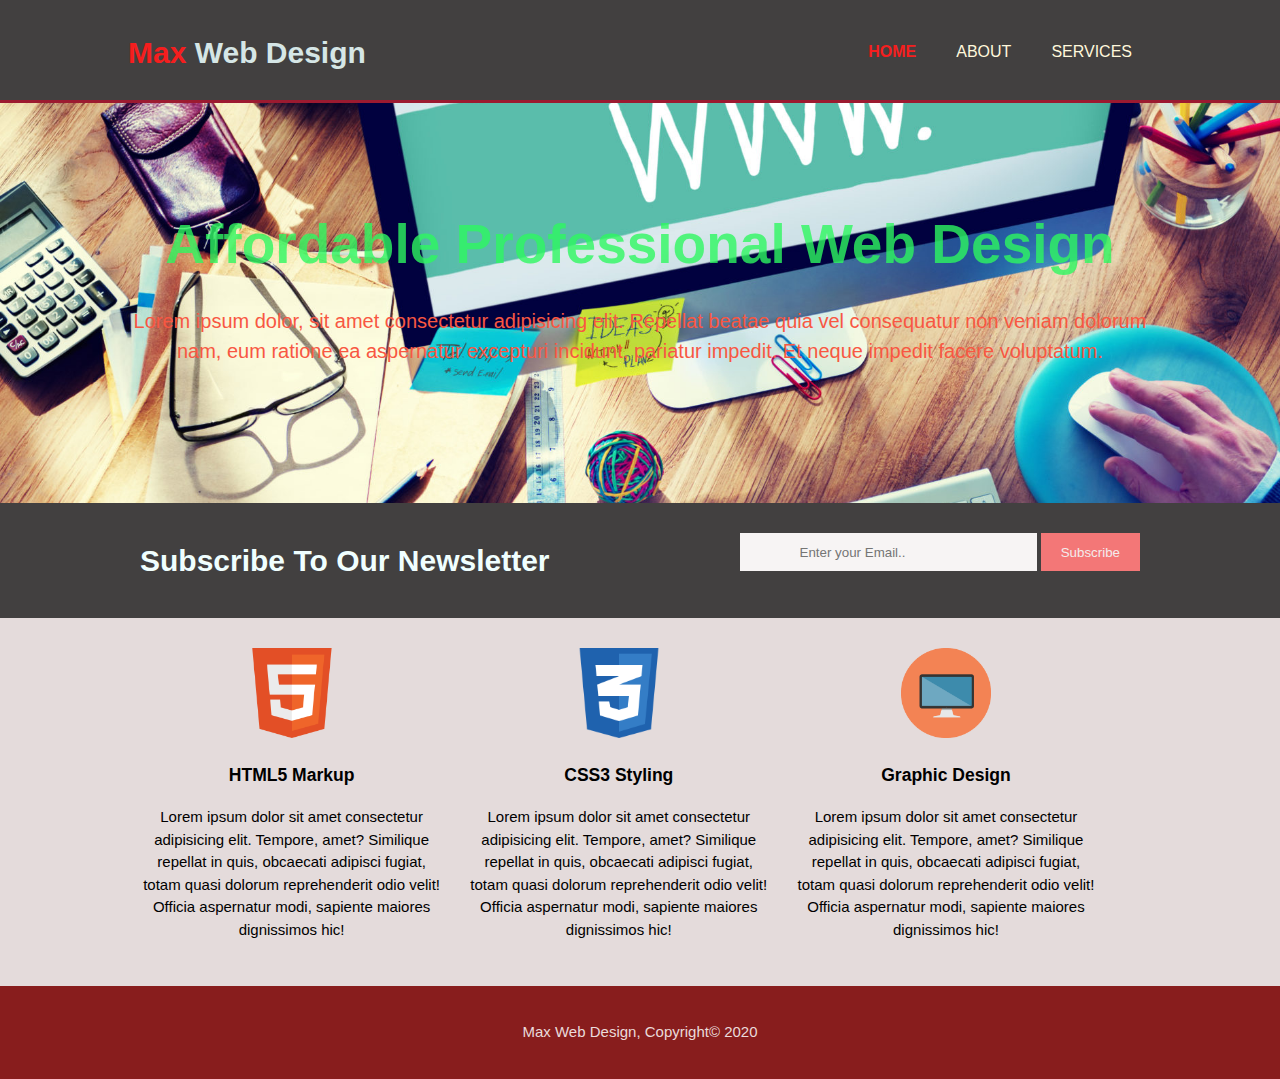
<file: index.html>
<!DOCTYPE html>
<html lang="en">

<head>
    <meta charset="UTF-8">
    <meta name="viewport" content="width=device-width, initial-scale=1.0">
    <meta http-equiv="X-UA-Compatible" content="ie=edge">
    <title>max web design | welcome</title>
    <link rel="stylesheet" href="./css/main.css">
</head>

<body>
    <header>
        <div class="container">

            <div id="branding">
                <h1><span class="highlight">Max </span>Web Design</h1>
            </div>
            <nav>
                <ul>
                    <li class="current"><a href="index.html">Home</a></li>
                    <li><a href="about.html">About</a></li>
                    <li><a href="services.html">Services</a></li>
                </ul>
            </nav>

        </div>
    </header>
    <section id="showcase">
        <div class="container">
            <h1>Affordable Professional Web Design</h1>
            <p>Lorem ipsum dolor, sit amet consectetur adipisicing elit. Repellat beatae quia vel consequatur non veniam dolorum nam, eum ratione ea aspernatur excepturi incidunt, pariatur impedit. Et neque impedit facere voluptatum.</p>
        </div>
    </section>
    <section id="newsletter">
        <div class="container">
            <h1>Subscribe To Our Newsletter</h1>
            <form action="">
                <input type="email" placeholder="Enter your Email..">
                <button type="submit" class="button_1">Subscribe</button>
            </form>
        </div>
    </section>
    <section id="boxes">
        <div class="container">
            <div class="box">
                <img src="./images/logo2_html.png" alt="">
                <h3>HTML5 Markup</h3>
                <p>Lorem ipsum dolor sit amet consectetur adipisicing elit. Tempore, amet? Similique repellat in quis, obcaecati adipisci fugiat, totam quasi dolorum reprehenderit odio velit! Officia aspernatur modi, sapiente maiores dignissimos hic!</p>
            </div>
            <div class="box">
                <img src="./images/logo2_css.png" alt="">
                <h3>CSS3 Styling</h3>
                <p>Lorem ipsum dolor sit amet consectetur adipisicing elit. Tempore, amet? Similique repellat in quis, obcaecati adipisci fugiat, totam quasi dolorum reprehenderit odio velit! Officia aspernatur modi, sapiente maiores dignissimos hic!</p>
            </div>
            <div class="box">
                <img src="./images/weblogo.png" alt="">
                <h3>Graphic Design</h3>
                <p>Lorem ipsum dolor sit amet consectetur adipisicing elit. Tempore, amet? Similique repellat in quis, obcaecati adipisci fugiat, totam quasi dolorum reprehenderit odio velit! Officia aspernatur modi, sapiente maiores dignissimos hic!</p>
            </div>
        </div>
    </section>
    <footer>
        <div class="container">
            <p>Max Web Design, Copyright&copy; 2020</p>
        </div>
        
    </footer>


</body>

</html>
</file>
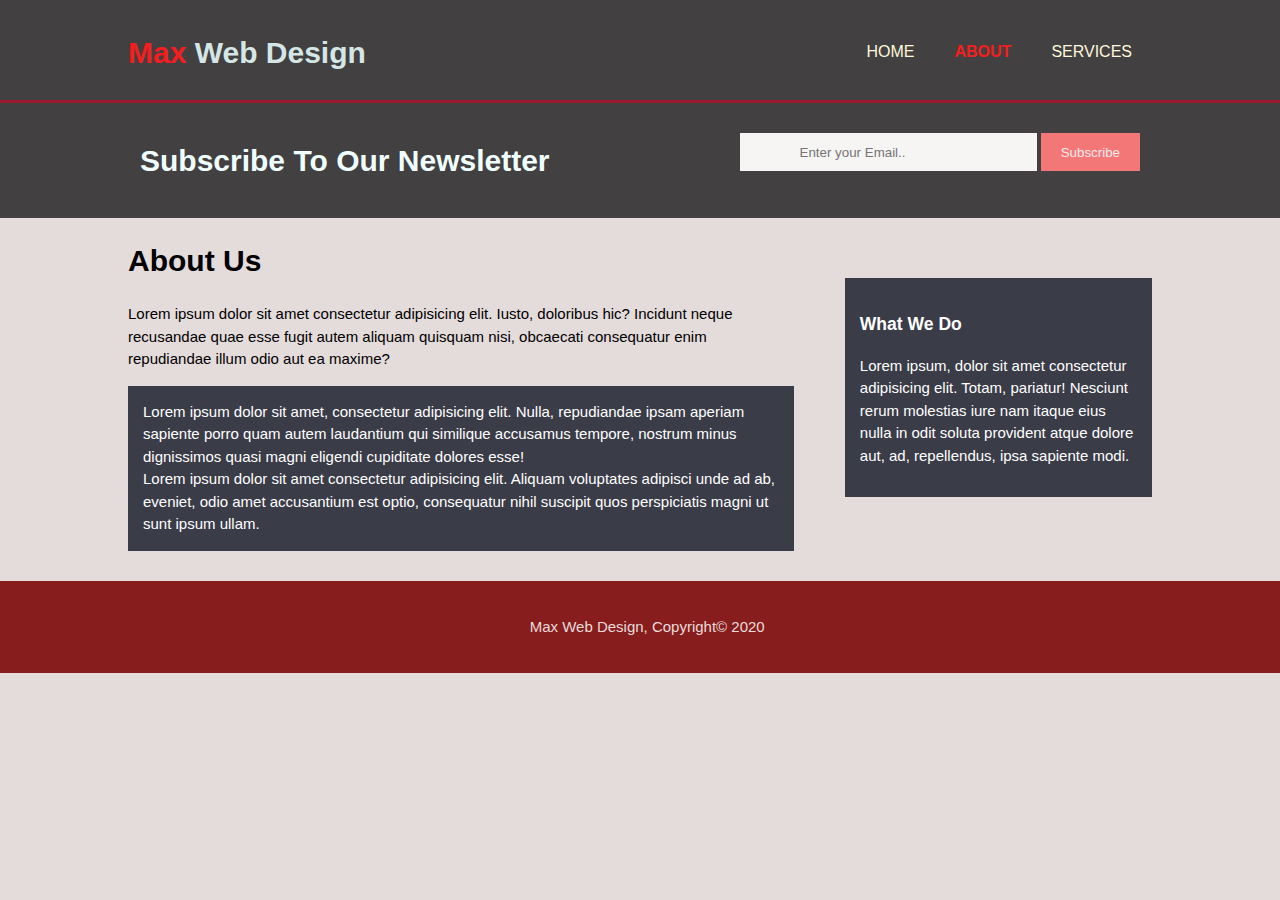
<file: about.html>
<!DOCTYPE html>
<html lang="en">

<head>
    <meta charset="UTF-8">
    <meta name="viewport" content="width=device-width, initial-scale=1.0">
    <meta http-equiv="X-UA-Compatible" content="ie=edge">
    <title>max web design | About</title>
    <link rel="stylesheet" href="./css/main.css">
</head>

<body>
    <header>
        <div class="container">

            <div id="branding">
                <h1><span class="highlight">Max </span>Web Design</h1>
            </div>
            <nav>
                <ul>
                    <li><a href="index.html">Home</a></li>
                    <li class="current"><a href="about.html">About</a></li>
                    <li><a href="services.html">Services</a></li>
                </ul>
            </nav>

        </div>
    </header>

    <section id="newsletter">
        <div class="container">
            <h1>Subscribe To Our Newsletter</h1>
            <form action="">
                <input type="email" placeholder="Enter your Email..">
                <button type="submit" class="button_1">Subscribe</button>
            </form>
        </div>
    </section>
    <section id="main">
        <div class="container">
            <article id="main-col">
                <h1 class="page-title">About Us</h1>
                <p>Lorem ipsum dolor sit amet consectetur adipisicing elit. Iusto, doloribus hic? Incidunt neque
                    recusandae quae esse fugit autem aliquam quisquam nisi, obcaecati consequatur enim repudiandae illum
                    odio aut ea maxime?</p>
                <p class="dark">Lorem ipsum dolor sit amet, consectetur adipisicing elit. Nulla, repudiandae ipsam aperiam sapiente
                    porro quam autem laudantium qui similique accusamus tempore, nostrum minus dignissimos quasi magni
                    eligendi cupiditate dolores esse! <br>
                Lorem ipsum dolor sit amet consectetur adipisicing elit. Aliquam voluptates adipisci unde ad ab, eveniet, odio amet accusantium est optio, consequatur nihil suscipit quos perspiciatis magni ut sunt ipsum ullam.
            </p>
            </article>
            <aside id="sidebar">
                <div class="dark">
                    <h3>What We Do</h3>
                    <p>Lorem ipsum, dolor sit amet consectetur adipisicing elit. Totam, pariatur! Nesciunt rerum
                        molestias iure nam itaque eius nulla in odit soluta provident atque dolore aut, ad, repellendus,
                        ipsa sapiente modi.</p>
                </div>
            </aside>
        </div>
    </section>
    <footer class="fix-bottom">
        <div class="container">
            <p>Max Web Design, Copyright&copy; 2020</p>
        </div>

    </footer>


</body>

</html>
</file>
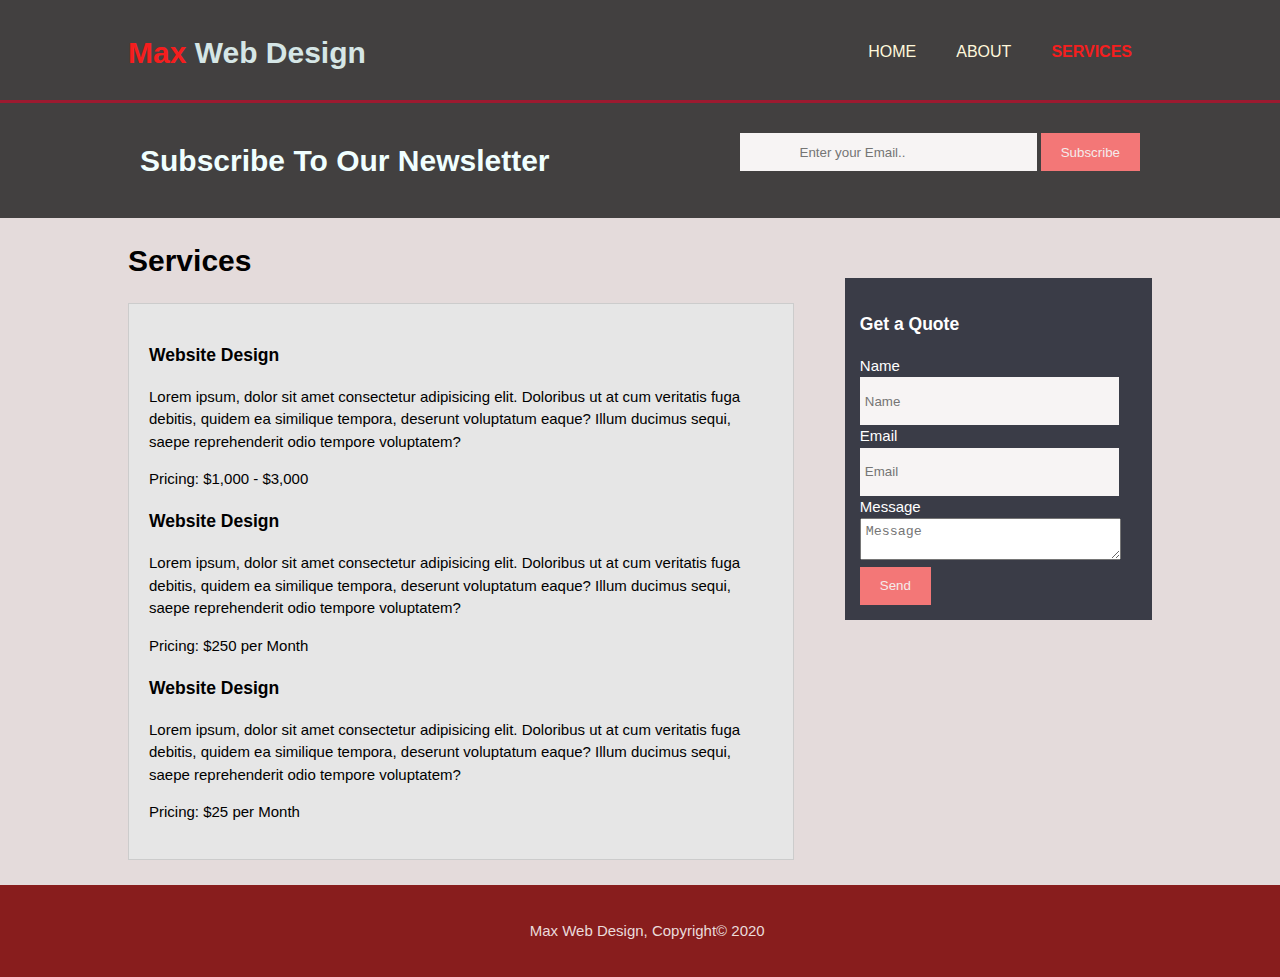
<file: services.html>
<!DOCTYPE html>
<html lang="en">

<head>
    <meta charset="UTF-8">
    <meta name="viewport" content="width=device-width, initial-scale=1.0">
    <meta http-equiv="X-UA-Compatible" content="ie=edge">
    <title>max web design | Services</title>
    <link rel="stylesheet" href="./css/main.css">
</head>

<body>
    <header>
        <div class="container">

            <div id="branding">
                <h1><span class="highlight">Max </span>Web Design</h1>
            </div>
            <nav>
                <ul>
                    <li><a href="index.html">Home</a></li>
                    <li><a href="about.html">About</a></li>
                    <li  class="current"><a href="services.html">Services</a></li>
                </ul>
            </nav>

        </div>
    </header>

    <section id="newsletter">
        <div class="container">
            <h1>Subscribe To Our Newsletter</h1>
            <form action="">
                <input type="email" placeholder="Enter your Email..">
                <button type="submit" class="button_1">Subscribe</button>
            </form>
        </div>
    </section>
    <section id="main">
        <div class="container">
            <article id="main-col">
                <h1 class="page-title">Services</h1>
          <ul id="services">
              <li>
                  <h3>Website Design</h3>
                  <p>Lorem ipsum, dolor sit amet consectetur adipisicing elit. Doloribus ut at cum veritatis fuga debitis, quidem ea similique tempora, deserunt voluptatum eaque? Illum ducimus sequi, saepe reprehenderit odio tempore voluptatem?</p>
                  <p>Pricing: $1,000 - $3,000</p>
              </li>
              <li>
                  <h3>Website Design</h3>
                  <p>Lorem ipsum, dolor sit amet consectetur adipisicing elit. Doloribus ut at cum veritatis fuga debitis, quidem ea similique tempora, deserunt voluptatum eaque? Illum ducimus sequi, saepe reprehenderit odio tempore voluptatem?</p>
                  <p>Pricing: $250 per Month</p>
              </li>
              <li>
                  <h3>Website Design</h3>
                  <p>Lorem ipsum, dolor sit amet consectetur adipisicing elit. Doloribus ut at cum veritatis fuga debitis, quidem ea similique tempora, deserunt voluptatum eaque? Illum ducimus sequi, saepe reprehenderit odio tempore voluptatem?</p>
                  <p>Pricing: $25 per Month</p>
              </li>
          </ul>
            </article>
            <aside id="sidebar">
                <div class="dark">
                    <h3>Get a Quote</h3>
                  <form action="" class="quote">
                      <div>
                          <label for="">Name</label><br>
                          <input type="text" placeholder="Name">
                      </div>
                      <div>
                          <label for="">Email</label><br>
                          <input type="email" placeholder="Email">
                      </div>
                      <div>
                          <label for="">Message</label><br>
                          <textarea placeholder="Message"></textarea>
                      </div>
                      <button class="button_1" type="submit">Send</button>
                  </form>
                </div>
            </aside>
        </div>
    </section>
    <footer class="fix-bottom">
        <div class="container">
            <p>Max Web Design, Copyright&copy; 2020</p>
        </div>

    </footer>


</body>

</html>
</file>
<file: css/main.css>
body {
    font: 15px/1.5 Arial, Helvetica, sans-serif;
    padding: 0;
    margin: 0;
    background: #e4dbdb;
}

/*** *global* ***/

.container {
    width: 80%;
    margin: auto;
    overflow: hidden;
}
ul {
    padding: 0;
    margin: 0;
}

.button_1 {
    height: 38px;
    background: #f37777;
    color: #f3ebeb;
    border: 0;
    padding: 0 20px;
}
input {
    height: 38px;
    background: #f7f4f4;
    color: #f3ebeb;
    border: 0;
    padding: 0 60px;
}
.dark {
    padding: 15px;
    background: #3a3c47;
    color: #ffffff;
    margin: 10px 0;
}

/**** *header* ***/

header {
    background: #424040;
    color: rgb(213, 230, 230);
    padding-top: 30px;
    min-height: 70px;
    border-bottom: rgb(156, 26, 48) 3px solid;
}

header a {
    color: cornsilk;
    text-decoration: none;
    text-transform: uppercase;
    font-size: 16px;
}

header li {
    float: left;
    display: inline;
    padding: 0 20px;
}
 header #branding {
     float: left;
 }
 header #branding h1 {
    margin: 0;
 }
 header ul {
     float: right;
     margin-top: 10px;
 }
 header .highlight, header .current a{
     color: rgb(245, 30, 30);
     font-weight: bold;
 }
 header a:hover {
     color: cyan;
 }

 /**** *shocase* ****/

 #showcase {
     min-height: 400px;
     background: url(../images/showcase3.jpg) no-repeat 0 -200px;
     background-size: cover;
     text-align: center;
     color: rgba(45, 247, 95, 0.795);
 }
 #showcase h1 {
     margin-top: 100px;
     font-size: 55px;
     margin-bottom: 10px;
 }
 #showcase p {
     font-size: 20px;
     color: #f85742;
 }

/****** *newsletter* ****/

 #newsletter{
    padding: 15px;
    color: azure;
    background: #424040;
 }
 #newsletter h1{
    float: left;
 }
 #newsletter form{
     float: right;
     margin-top: 15px;
 }
 #newsletter input [type="email"] {
    padding: 4px;
    height: 25px;
    width: 250px;
 }
 
 /**** *boxes* ****/

 #boxes {
    margin-top: 20px;
 }
 #boxes .box {
     float: left;
     text-align: center;
     width: 30%;
     padding: 10px;
 }
 #boxes .box img {
     width: 90px;
 }

 /****** *sidebar* *****/ 

 aside#sidebar {
    float: right;
    width: 30%;
    margin-top: 50px;
 }
aside#sidebar .quote input, aside#sidebar .quote textarea {
    width: 90%;
    padding: 5px;
}

 /***** *main-col* ****/

 article#main-col {
     float: left;
     width: 65%;
 }

 /**** *footer*****/

 /****** *services* *********/

 ul#services {
     list-style: none;
     padding: 20px;
     border: #cccccc solid 1px;
     margin-bottom: 5px;
     background: #e6e6e6;
 }

 footer {
     padding: 20px;
     margin-top: 20px;
     background: #881d1d;
     color: #ffffffd7;
     text-align: center;
 }

 .fix-bottom {
    position: relative;
    bottom: 0;
    width: 98%
 }

 /**** *media query* *******/

 @media(max-width: 768px){
     header #branding,
     header nav,
     header nav li,
     #newsletter h1,
     #newsletter form
     #boxes .box,
     article#main-col,
     aside#sidebar {
         float: none;
         text-align: center;
         width: 100%;
     }
     header {
         padding-bottom: 20px;
     }
     #showcase h1 {
         margin-top: 40px;
     }
     #newsletter .button, .quote button{
         display: block;
         width: 100%;
     }
     #newsletter form input[type="email"], .quote input, .quote textarea {
         width: 100%;
         margin-bottom: 5px;
     }
     
 }
</file>
